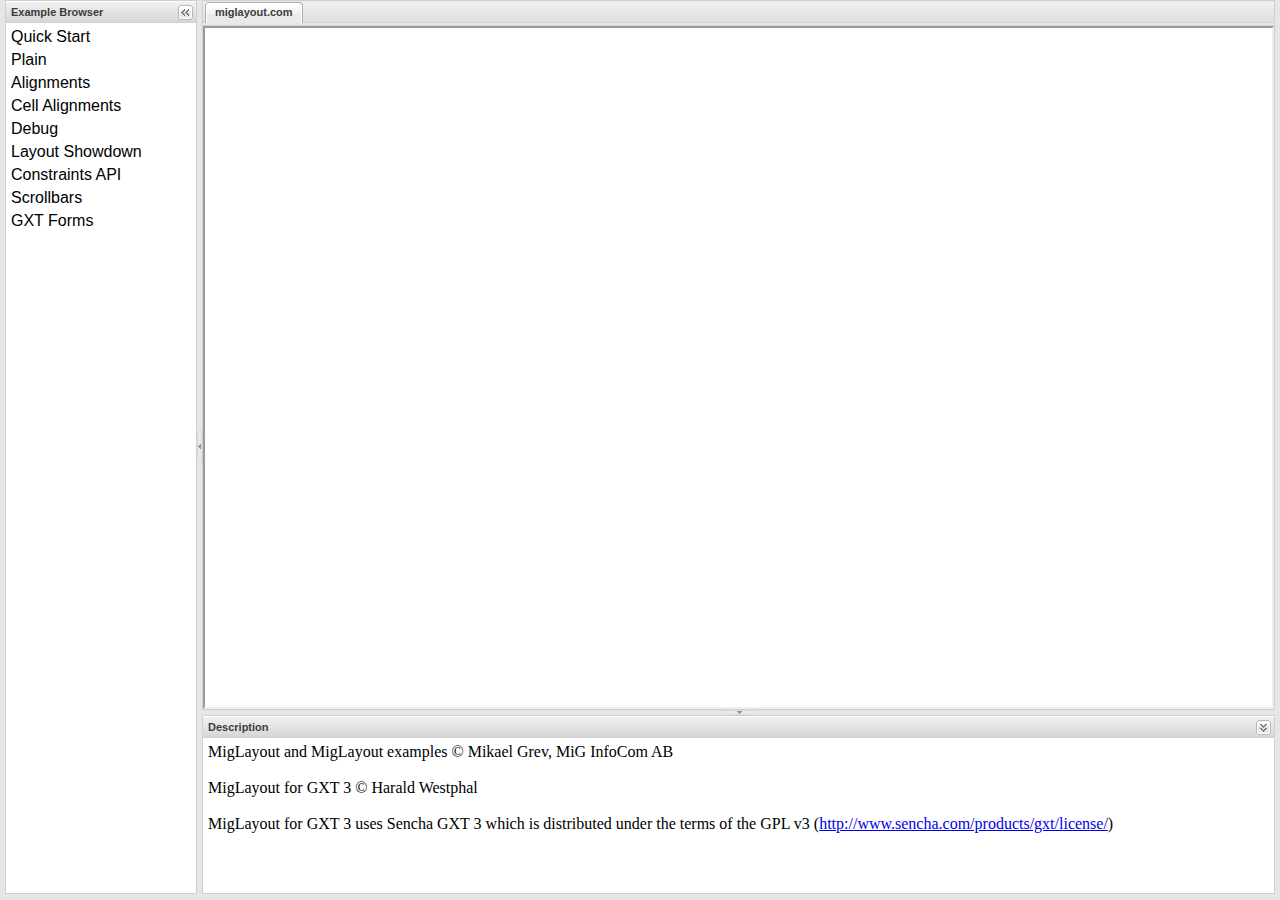
<file: index.html>
<!doctype html>
<html>
	<head>
		<title>MiG Layout Manager for GXT 3</title>
		<link rel="stylesheet" type="text/css" href="Example/reset.css" />
		<link rel="stylesheet" type="text/css" href="style.css" />
	</head>
	<body>
		<iframe src="javascript:''" id="__gwt_historyFrame" style="width:0;height:0;border:0"></iframe>
		<script src="Example/Example.nocache.js"></script>
	</body>
</html>
</file>
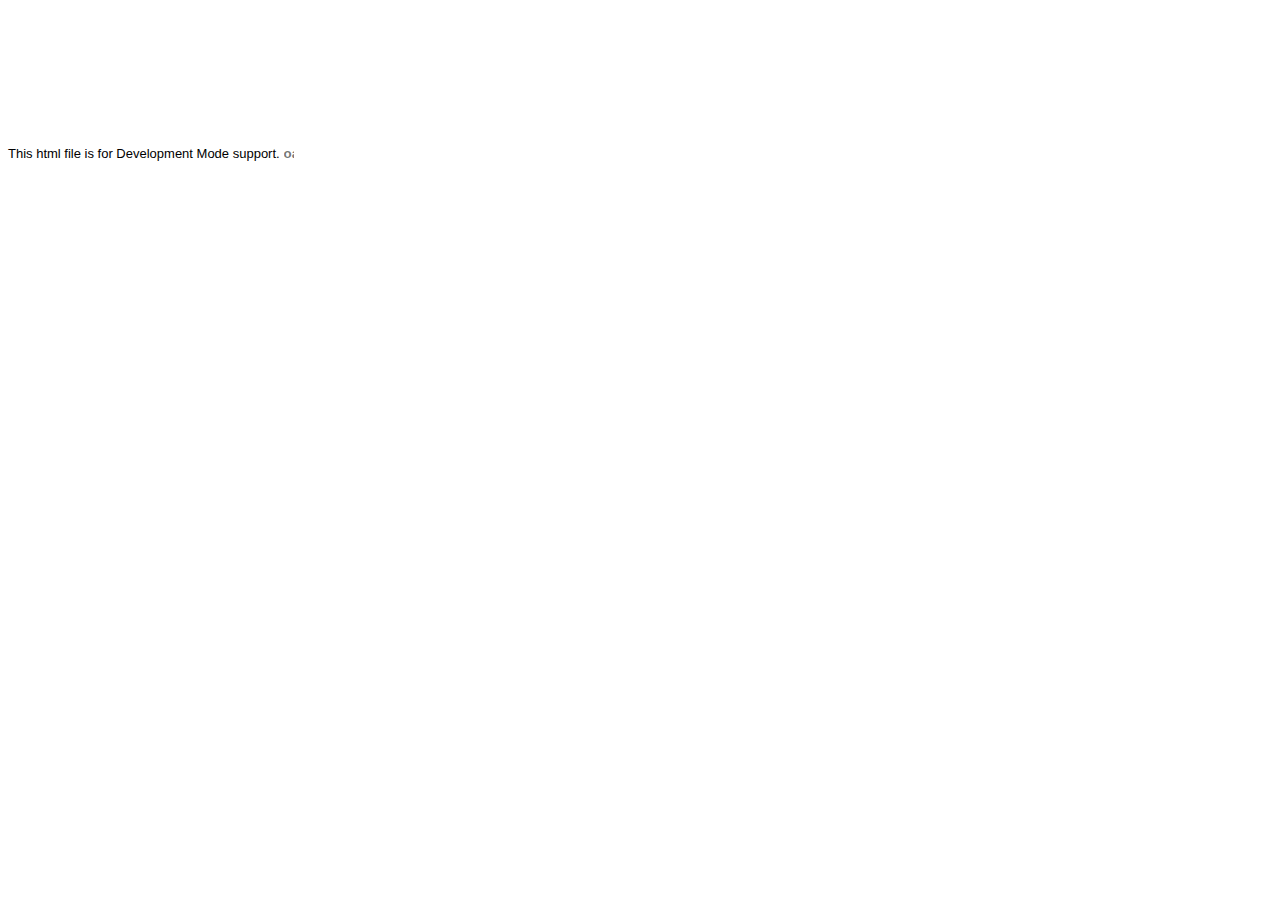
<file: Example/hosted.html>
<html>
<head><script>
var $wnd = parent;
var $doc = $wnd.document;
var $moduleName, $moduleBase, $entry
,$stats = $wnd.__gwtStatsEvent ? function(a) {return $wnd.__gwtStatsEvent(a);} : null
,$sessionId = $wnd.__gwtStatsSessionId ? $wnd.__gwtStatsSessionId : null;
// Lightweight metrics
if ($stats) {
  var moduleFuncName = location.search.substr(1);
  var moduleFunc = $wnd[moduleFuncName];
  var moduleName = moduleFunc ? moduleFunc.moduleName : "unknown";
  $stats({moduleName:moduleName,sessionId:$sessionId,subSystem:'startup',evtGroup:'moduleStartup',millis:(new Date()).getTime(),type:'moduleEvalStart'});
}
var $hostedHtmlVersion="2.1";

var gwtOnLoad;
var $hosted = "localhost:9997";

function loadIframe(url) {
  var topDoc = window.top.document;

  // create an iframe
  var iframeDiv = topDoc.createElement("div");
  iframeDiv.innerHTML = "<iframe scrolling=no frameborder=0 src='" + url + "'>";
  var iframe = iframeDiv.firstChild;
  
  // mess with the iframe style a little
  var iframeStyle = iframe.style;
  iframeStyle.position = "absolute";
  iframeStyle.borderWidth = "0";
  iframeStyle.left = "0";
  iframeStyle.top = "0";
  iframeStyle.width = "100%";
  iframeStyle.backgroundColor = "#ffffff";
  iframeStyle.zIndex = "1";
  iframeStyle.height = "100%";

  // update the top window's document's body's style
  var hostBodyStyle = window.top.document.body.style; 
  hostBodyStyle.margin = "0";
  hostBodyStyle.height = iframeStyle.height;
  hostBodyStyle.overflow = "hidden";

  // insert the iframe
  topDoc.body.insertBefore(iframe, topDoc.body.firstChild);
}

var ua = navigator.userAgent.toLowerCase();
if (ua.indexOf("gecko") != -1) {
  // install eval wrapper on FF to avoid EvalError problem
  var __eval = window.eval;
  window.eval = function(s) {
    return __eval(s);
  }
}
if (ua.indexOf("chrome") != -1) {
  // work around __gwt_ObjectId appearing in JS objects
  var hop = Object.prototype.hasOwnProperty;
  Object.prototype.hasOwnProperty = function(prop) {
    return prop != "__gwt_ObjectId" && hop.call(this, prop);
  };
  // do the same in our parent as well -- see issue 4486
  // NOTE: this will have to be changed when we support non-iframe-based DevMode 
  var hop2 = parent.Object.prototype.hasOwnProperty;
  parent.Object.prototype.hasOwnProperty = function(prop) {
    return prop != "__gwt_ObjectId" && hop2.call(this, prop);
  };
}

// wrapper to call JS methods, which we need both to be able to supply a
// different this for method lookup and to get the exception back
function __gwt_jsInvoke(thisObj, methodName) {
  try {
    var args = Array.prototype.slice.call(arguments, 2);
    return [0, window[methodName].apply(thisObj, args)];
  } catch (e) {
    return [1, e];
  }
}

var __gwt_javaInvokes = [];
function __gwt_makeJavaInvoke(argCount) {
  return __gwt_javaInvokes[argCount] || __gwt_doMakeJavaInvoke(argCount);
}

function __gwt_doMakeJavaInvoke(argCount) {
  // IE6 won't eval() anonymous functions except as r-values
  var argList = "";
  for (var i = 0; i < argCount; i++) {
    argList += ",p" + i;
  }
  var argListNoComma = argList.substring(1);

  return eval(
    "__gwt_javaInvokes[" + argCount + "] =\n" +
    "  function(thisObj, dispId" + argList + ") {\n" +
    "    var result = __static(dispId, thisObj" + argList + ");\n" +
    "    if (result[0]) {\n" +
    "      throw result[1];\n" +
    "    } else {\n" +
    "      return result[1];\n" +
    "    }\n" +
    "  }\n"
  ); 
}

/*
 * This is used to create tear-offs of Java methods.  Each function corresponds
 * to exactly one dispId, and also embeds the argument count.  We get the "this"
 * value from the context in which the function is being executed.
 * Function-object identity is preserved by caching in a sparse array.
 */
var __gwt_tearOffs = [];
var __gwt_tearOffGenerators = [];
function __gwt_makeTearOff(proxy, dispId, argCount) {
  return __gwt_tearOffs[dispId] || __gwt_doMakeTearOff(dispId, argCount);
}

function __gwt_doMakeTearOff(dispId, argCount) {
  return __gwt_tearOffs[dispId] = 
      (__gwt_tearOffGenerators[argCount] || __gwt_doMakeTearOffGenerator(argCount))(dispId);
}

function __gwt_doMakeTearOffGenerator(argCount) {
  // IE6 won't eval() anonymous functions except as r-values
  var argList = "";
  for (var i = 0; i < argCount; i++) {
    argList += ",p" + i;
  }
  var argListNoComma = argList.substring(1);

  return eval(
    "__gwt_tearOffGenerators[" + argCount + "] =\n" +
    "  function(dispId) {\n" +
    "    return function(" + argListNoComma + ") {\n" +
    "      var result = __static(dispId, this" + argList + ");\n" +
    "      if (result[0]) {\n" +
    "        throw result[1];\n" +
    "      } else {\n" +
    "        return result[1];\n" +
    "      }\n" +
    "    }\n" +
    "  }\n"
  ); 
}

function __gwt_makeResult(isException, result) {
  return [isException, result];
}

function __gwt_disconnected() {
  // Prevent double-invocation.
  window.__gwt_disconnected = new Function();
  // Do it in a timeout so we can be sure we have a clean stack.
  window.setTimeout(__gwt_disconnected_impl, 1);
}

function __gwt_disconnected_impl() {
  __gwt_displayGlassMessage('GWT Code Server Disconnected',
      'Most likely, you closed GWT Development Mode. Or, you might have lost '
      + 'network connectivity. To fix this, try restarting GWT Development Mode and '
      + 'refresh this page.');
}

// Keep track of z-index to allow layering of multiple glass messages
var __gwt_glassMessageZIndex = 2147483647;

// Note this method is also used by ModuleSpace.java
function __gwt_displayGlassMessage(summary, details) {
  var topWin = window.top;
  var topDoc = topWin.document;
  var outer = topDoc.createElement("div");
  // Do not insert whitespace or outer.firstChild will get a text node.
  outer.innerHTML = 
    '<div style="position:absolute;z-index:' + __gwt_glassMessageZIndex-- +
    ';left:50px;top:50px;width:600px;color:#FFF;font-family:verdana;text-align:left;">' +
    '<div style="font-size:30px;font-weight:bold;">' + summary + '</div>' +
    '<div style="font-size:15px;">' + details + '</div>' +
    '</div>' +
    '<div style="position:absolute;z-index:' + __gwt_glassMessageZIndex-- +
    ';left:0px;top:0px;right:0px;bottom:0px;filter:alpha(opacity=60);opacity:0.6;background-color:#000;"></div>'
  ;
  topDoc.body.appendChild(outer);
  var glass = outer.firstChild;
  var glassStyle = glass.style;

  // Scroll to the top and remove scrollbars.
  topWin.scrollTo(0, 0);
  if (topDoc.compatMode == "BackCompat") {
    topDoc.body.style["overflow"] = "hidden";
  } else {
    topDoc.documentElement.style["overflow"] = "hidden";
  }

  // Steal focus.
  glass.focus();

  if ((navigator.userAgent.indexOf("MSIE") >= 0) && (topDoc.compatMode == "BackCompat")) {
    // IE quirks mode doesn't support right/bottom, but does support this.
    glassStyle.width = "125%";
    glassStyle.height = "100%";
  } else if (navigator.userAgent.indexOf("MSIE 6") >= 0) {
    // IE6 doesn't have a real standards mode, so we have to use hacks.
    glassStyle.width = "125%"; // Get past scroll bar area.
    // Nasty CSS; onresize would be better but the outer window won't let us add a listener IE.
    glassStyle.setExpression("height", "document.documentElement.clientHeight");
  }

  $doc.title = summary + " [" + $doc.title + "]";
}

function findPluginObject() {
  try {
    return document.getElementById('pluginObject');
  } catch (e) {
    return null;
  }
}

function findPluginEmbed() {
  try {
    return document.getElementById('pluginEmbed')
  } catch (e) {
    return null;
  }
}

function findPluginXPCOM() {
  try {
    return __gwt_HostedModePlugin;
  } catch (e) {
    return null;
  }
}

gwtOnLoad = function(errFn, modName, modBase){
  $moduleName = modName;
  $moduleBase = modBase;

  // Note that the order is important
  var pluginFinders = [
    findPluginXPCOM,
    findPluginObject,
    findPluginEmbed,
  ];
  var topWin = window.top;
  var url = topWin.location.href;
  if (!topWin.__gwt_SessionID) {
    var ASCII_EXCLAMATION = 33;
    var ASCII_TILDE = 126;
    var chars = [];
    for (var i = 0; i < 16; ++i) {
      chars.push(Math.floor(ASCII_EXCLAMATION
          + Math.random() * (ASCII_TILDE - ASCII_EXCLAMATION + 1)));
    }
    topWin.__gwt_SessionID = String.fromCharCode.apply(null, chars);
  }
  var plugin = null;
  for (var i = 0; i < pluginFinders.length; ++i) {
    try {
      var maybePlugin = pluginFinders[i]();
      if (maybePlugin != null && maybePlugin.init(window)) {
        plugin = maybePlugin;
        break;
      }
    } catch (e) {
    }
  }
  if (!plugin) {
    // try searching for a v1 plugin for backwards compatibility
    var found = false;
    for (var i = 0; i < pluginFinders.length; ++i) {
      try {
        plugin = pluginFinders[i]();
        if (plugin != null && plugin.connect($hosted, $moduleName, window)) {
          return;
        }
      } catch (e) {
      }
    }
    loadIframe("http://gwt.google.com/missing-plugin");
  } else {
    if (plugin.connect(url, topWin.__gwt_SessionID, $hosted, $moduleName,
        $hostedHtmlVersion)) {
      window.onUnload = function() {
        try {
          // wrap in try/catch since plugins are not required to supply this
          plugin.disconnect();
        } catch (e) {
        }
      };
    } else {
      if (errFn) {
        errFn(modName);
      } else {
        __gwt_displayGlassMessage(
            "Plugin failed to connect to Development Mode server at " + simpleEscape($hosted),
            "Follow the troubleshooting instructions at "
            + "<a href='http://code.google.com/p/google-web-toolkit/wiki/TroubleshootingOOPHM'>"
            + "http://code.google.com/p/google-web-toolkit/wiki/TroubleshootingOOPHM</a>");
      }
    }
  }
}

function simpleEscape(originalString) {
  return originalString.replace(/&/g,"&amp;")
    .replace(/</g,"&lt;")
    .replace(/>/g,"&gt;")
    .replace(/\'/g, "&#39;")
    .replace(/\"/g,"&quot;");
}

window.onunload = function() {
};

// Lightweight metrics
window.fireOnModuleLoadStart = function(className) {
  $stats && $stats({moduleName:$moduleName, sessionId:$sessionId, subSystem:'startup', evtGroup:'moduleStartup', millis:(new Date()).getTime(), type:'onModuleLoadStart', className:className});
};

window.__gwt_module_id = 0;
</script></head>
<body>
<font face='arial' size='-1'>This html file is for Development Mode support.</font>
<script><!--
// Lightweight metrics
$stats && $stats({moduleName:$moduleName, sessionId:$sessionId, subSystem:'startup', evtGroup:'moduleStartup', millis:(new Date()).getTime(), type:'moduleEvalEnd'});

// OOPHM currently only supports IFrameLinker
var query = parent.location.search;
if (!findPluginXPCOM()) {
  document.write('<embed id="pluginEmbed" type="application/x-gwt-hosted-mode" width="10" height="10">');
  document.write('</embed>');
  document.write('<object id="pluginObject" CLASSID="CLSID:1D6156B6-002B-49E7-B5CA-C138FB843B4E">');
  document.write('</object>');
}

// look for the old query parameter if we don't find the new one
var idx = query.indexOf("gwt.codesvr=");
if (idx >= 0) {
  idx += 12;  // "gwt.codesvr=".length() == 12
} else {
  idx = query.indexOf("gwt.hosted=");
  if (idx >= 0) {
    idx += 11;  // "gwt.hosted=".length() == 11
  }
}
if (idx >= 0) {
  var amp = query.indexOf("&", idx);
  if (amp >= 0) {
    $hosted = query.substring(idx, amp);
  } else {
    $hosted = query.substring(idx);
  }

  // According to RFC 3986, some of this component's characters (e.g., ':')
  // are reserved and *may* be escaped.
  $hosted = decodeURIComponent($hosted);
}

query = window.location.search.substring(1);
if (query && $wnd[query]) setTimeout($wnd[query].onScriptLoad, 1);
--></script></body></html>
</file>
<file: style.css>
.gwt-Label {
	font-family: sans-serif;
}

.selected-example {
	font-weight: bold;
	color: red;
}
</file>
